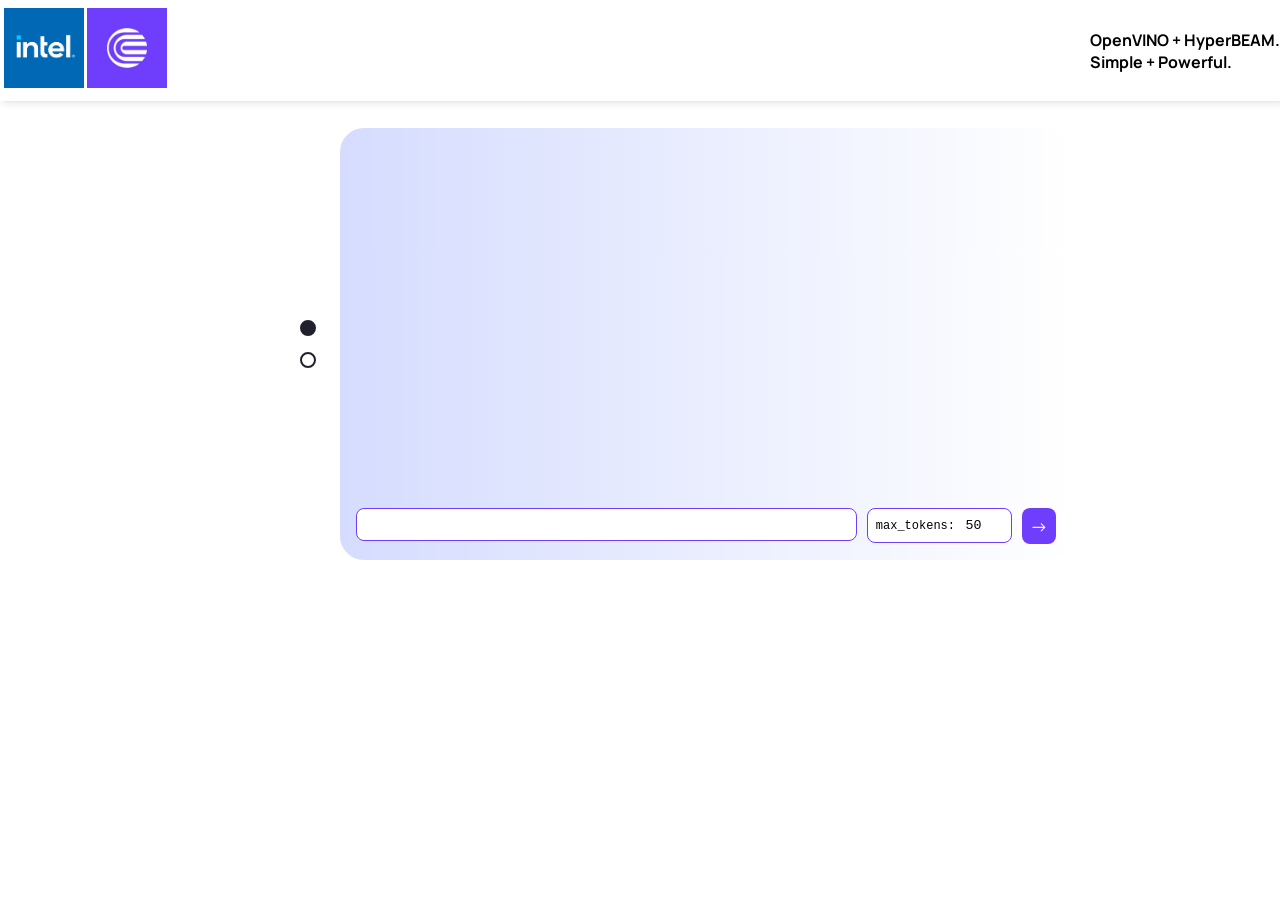
<file: native/dev_wasinn/module/frontend/index.html>
<!DOCTYPE html>
<html lang="en">
    <head>
        <meta charset="UTF-8">
        <meta name="viewport" content="width=device-width, initial-scale=1.0">
        <title>Intel + Community Labs</title>
        <link rel="icon" type="image/jpg" href="files/favicon.jpg">
        <link rel="preconnect" href="https://fonts.googleapis.com">
        <link rel="preconnect" href="https://fonts.gstatic.com" crossorigin>
        <link href="https://fonts.googleapis.com/css2?family=Manrope:wght@200..800&display=swap" rel="stylesheet">
        <link rel="stylesheet" href="styles.css">
    </head>
    <body>
        <div class="header">
            <div class="log-ontainer">
                <img src="files/Intel.jpg" alt="Intel logo">
                <img src="files/CommunityLabs.jpg" alt="Community Labs logo">
            </div>
            <h1 class="tagline">OpenVINO + HyperBEAM.<br>Simple + Powerful.</h1>
        </div>
        <div class="body" role="main">
            <div class="demo-container">
                <div class="mode-toggle">
                    <button id="text-mode-btn" class="mode-btn active" aria-label="Text mode"></button>
                    <button id="image-mode-btn" class="mode-btn" aria-label="Image mode"></button>
                </div>
                <div class="demo-content">
                    <!-- Text Mode Content -->
                    <div id="text-mode-content" class="mode-content">
                        <div class="chat-history" id="chat-history">
                        </div>
                        <form id="chat-form">
                            <div class="input-container">
                                <input type="text" name="user-prompt" id="user-prompt" autocomplete="off" required>
                                <div class="max-tokens-container">
                                    <span class="max-tokens-label">max_tokens:</span>
                                    <input type="number" id="max-tokens" min="1" max="200" value="50">
                                </div>
                                <button type="submit" class="send-button">→</button>
                            </div>
                        </form>
                    </div>
                    
                    <!-- Image Mode Content -->
                    <div id="image-mode-content" class="mode-content" style="display: none;">
                        <div class="gallery">
                            <img src="files/schooner.jpg" alt="schooner" crossorigin="anonymous">
                            <img src="files/polar bear.jpg" alt="polar bear" crossorigin="anonymous">
                            <img src="files/chambered nautilus.jpg" alt="chambered nautilus" crossorigin="anonymous">
                            <img src="files/hornbill.jpg" alt="hornbill" crossorigin="anonymous">
                            <img src="files/bullfrog.jpg" alt="bullfrog" crossorigin="anonymous">
                            <img src="files/rock python.jpg" alt="rock python" crossorigin="anonymous">
                            <img src="files/koala.jpg" alt="koala" crossorigin="anonymous">
                            <img src="files/user.jpg" alt="user image" crossorigin="anonymous">
                        </div>
                        <p class="model-output">Select an image to classify.</p>
                    </div>
                </div>
            </div>
            <p class="under-the-hood-logs"></p>
        </div>
    </body>
    <script src="app.js"></script>
</html>
</file>
<file: native/dev_wasinn/module/frontend/styles.css>
:root {
    --color-primary-pure-white: #ffffff;
    --color-primary-electric: #6f3efc;
    --color-primary-zircon: #21212d;

    --color-secondary-magnesium: #b5b5ba;
    --color-secondary-aluminum: #e7e5e8;
    --color-secondary-middle-electric: #bea8fe;
    --color-secondary-light-electric: #d5dcfe;
    --color-secondary-basalt: #494657;
    --color-secondary-asphalt: #747185;

    --color-accent-turbo-green: #b6f7d6;
    --color-accent-signal-red: #e75426;
    --color-accent-burnt-orange: #f1c46c;

    --gradient-custom-electric: linear-gradient(to right, var(--color-secondary-light-electric), var(--color-primary-pure-white));
    --gradient-magnesium: linear-gradient(to left, var(--color-primary-pure-white), var(--color-secondary-magnesium));
    --typeface-standard: "Manrope", sans-serif;
}

* {
    font-family: var(--typeface-standard);
    color: var(--color-zircon);
}

.header {
    position: fixed;
    top: 0;
    left: 0;
    right: 0;
    padding: 8px 4px;
    width: 100%;
    display: flex;
    flex-direction: row;
    justify-content: space-between;
    align-items: center;
    box-shadow: 0 4px 8px -2px #0000001a,0 2px 4px -2px #0000000f;
}

h1 {
    font-size: medium;
    margin-right: 4px;
}

.body {
    width: 100%;
    display: flex;
    flex-direction: column;
    align-items: center;
    padding: 50px;
}

.demo-container {
    margin-top: 70px;
    position: relative;
    width: 700px;
}

#user-prompt:focus {
    outline: none;
}

.header img {
    height: 80px;
    width: 80px;
    margin: 0px;
}

.demo-content {
    padding: 16px;
    border-radius: 24px;
    background: var(--gradient-custom-electric);
    width: 100%;
    height: 400px;
    position: relative;
}


.input-container {
    position: absolute;
    bottom: 16px;
    left: 16px;
    right: 16px;
    display: flex;
    align-items: flex-start;
    gap: 10px;
    width: calc(100% - 32px);
}

#user-prompt {
    font-family: monospace;
    padding: 8px;
    border-radius: 8px;
    border: 1px solid var(--color-primary-electric);
    background: var(--color-primary-pure-white);
    flex: 1;
}

.max-tokens-container {
    display: flex;
    align-items: center;
    border-radius: 8px;
    border: 1px solid var(--color-primary-electric);
    background: var(--color-primary-pure-white);
    padding: 8px;
    gap: 4px;
}

.max-tokens-label {
    font-family: monospace;
    color: var(--color-primary-dark-blue);
    font-size: 12px;
    font-weight: 500;
    white-space: nowrap;
}

#max-tokens {
    font-family: monospace;
    border: none;
    background: transparent;
    width: 40px;
    text-align: center;
    outline: none;
    color: var(--color-primary-dark-blue);
}

.send-button {
    font-size: large;
    padding: 4px 8px;
    background-color: var(--color-primary-electric);
    color: var(--color-primary-pure-white);
    border: none;
    border-radius: 8px;
    cursor: pointer;
    font-family: var(--typeface-standard);
    height: 36px;
    margin-top: 0;
}

.under-the-hood-logs {
    font-family: monospace;
    margin-top: 20px;
    width: 700px;
    max-width: 700px;
}

#text-mode-content {
    height: 100%;
    display: flex;
    flex-direction: column;
}

#image-mode-content {
    height: 100%;
    display: flex;
    flex-direction: column;
}

#image-mode-content .gallery {
    flex: 1;
    overflow-y: auto;
}

.chat-history {
    height: calc(100% - 60px);
    overflow-y: auto;
    padding: 8px 16px;
    display: flex;
    flex-direction: column;
    gap: 12px;
    box-sizing: border-box;
}

.chat-message {
    max-width: 80%;
    padding: 12px 16px;
    border-radius: 16px;
    word-wrap: break-word;
    line-height: 1.4;
    font-size: 14px;
    min-height: 20px;
}

.user-message {
    align-self: flex-end;
    background-color: var(--color-primary-electric);
    color: var(--color-primary-pure-white);
    margin-left: auto;
}

.assistant-message {
    align-self: flex-start;
    background-color: var(--color-primary-pure-white);
    color: var(--color-primary-zircon);
    border: 1px solid var(--color-secondary-aluminum);
    margin-right: auto;
}

.welcome-message {
    text-align: center;
    color: var(--color-secondary-basalt);
    font-style: italic;
    margin: 20px 0;
}

.welcome-message p {
    margin: 0;
    color: var(--color-secondary-basalt);
}

.chat-history::-webkit-scrollbar {
    width: 6px;
}

.chat-history::-webkit-scrollbar-track {
    background: transparent;
}

.chat-history::-webkit-scrollbar-thumb {
    background: var(--color-secondary-magnesium);
    border-radius: 3px;
}

.chat-history::-webkit-scrollbar-thumb:hover {
    background: var(--color-secondary-asphalt);
}

.mode-toggle {
    display: flex;
    flex-direction: column;
    gap: 16px;
    position: absolute;
    left: -40px;
    top: 50%;
    transform: translateY(-50%);
}

.mode-btn {
    width: 16px;
    height: 16px;
    border: 2px solid var(--color-primary-zircon);
    background: var(--color-primary-pure-white);
    border-radius: 50%;
    cursor: pointer;
    transition: all 0.3s ease;
    padding: 0;
}

.mode-btn:hover {
    border-color: var(--color-primary-electric);
}

.mode-btn.active {
    background: var(--color-primary-zircon);
}

.gallery {
    display: grid;
    grid-template-columns: repeat(4, 1fr);
    gap: 16px;
    padding: 16px;
    justify-items: center;
}

@media (max-width: 900px) {
    .gallery {
        grid-template-columns: repeat(2, 1fr);
    }
}

@media (max-width: 500px) {
    .gallery {
        grid-template-columns: repeat(1, 1fr);
    }
}

.gallery img {
    width: 120px;
    height: 120px;
    margin: 8px;
    border-radius: 12px;
    cursor: pointer;
}

.gallery img:last-of-type {
    border: 2px dashed black;
}

.model-output {
    font-family: monospace;
    border-left: 4px solid var(--color-primary-zircon);
    padding: 16px;
    margin: 8px 16px 16px 16px;
    font-size: 14px;
}
</file>
